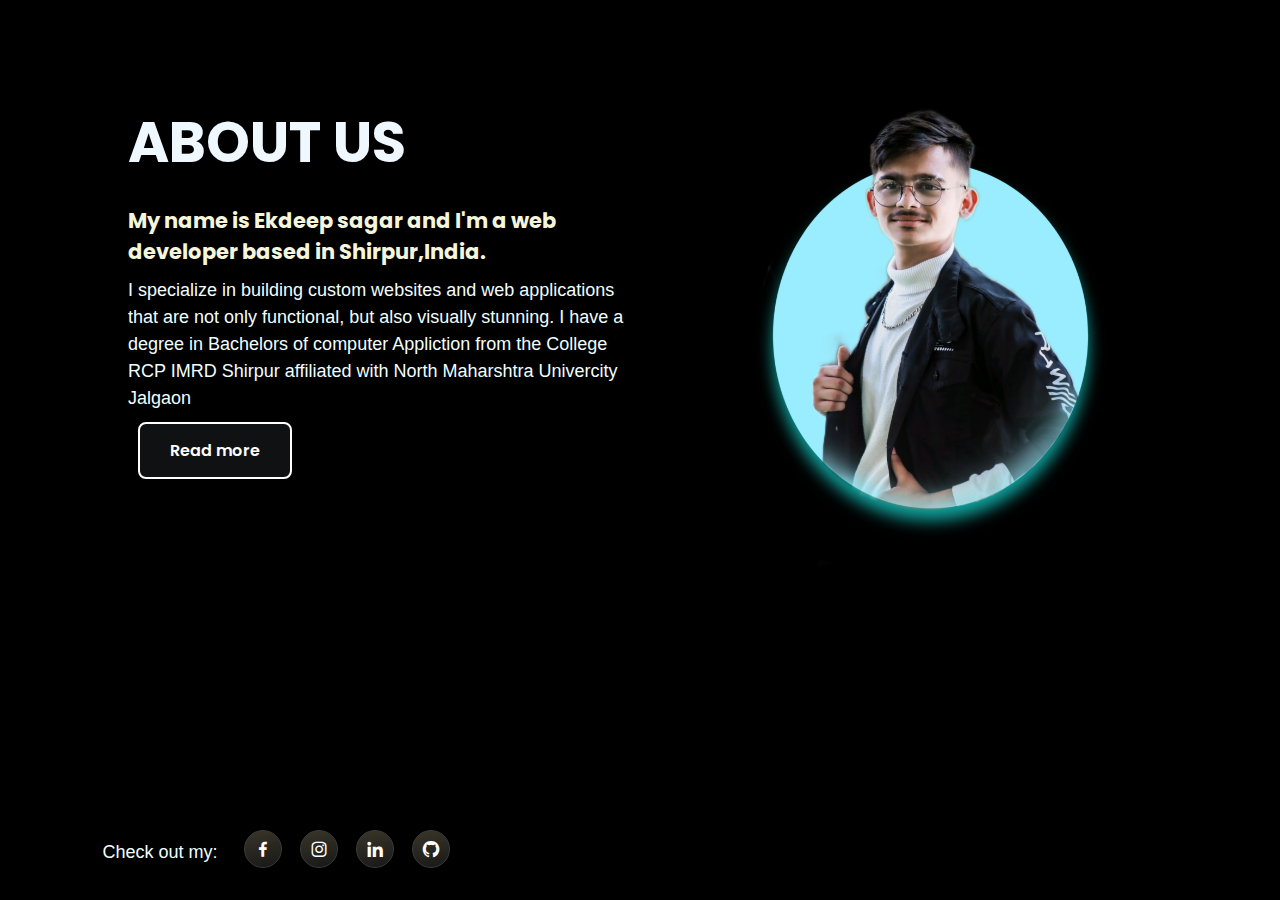
<file: about2.html>
<!DOCTYPE html>
<html lang="en">
<head>
    <meta charset="UTF-8">
    <meta name="viewport" content="width=device-width, initial-scale=1.0">
    <title>Document</title>
    <link rel="stylesheet"  href="saa2.css">

    <meta name="viewport" content="width=device-widthh,initial-scale=1.0">




    <link rel="stylesheet"
    href="https://unpkg.com/boxicons@latest/css/boxicons.min.css">
    <link rel="preconnect" href="https://fonts.googleapis.com">
  <link rel="preconnect" href="https://fonts.gstatic.com" crossorigin>
  <link href="https://fonts.googleapis.com/css2?family=Poppins:wght@300;400;500;600;700&display=swap" rel="stylesheet">
</head>
<body>
<body >
<body >
<div class="section">
    <div class="container">
        <div class="content-section">
            <div class="title">
                <h1>About us</h1>
            </div>
            <div class="content">
                <input type="checkbox" id="check">
                <h3>My name is Ekdeep sagar and I'm a web developer based in Shirpur,India.</h3>
                <p> I specialize in building custom websites and web applications that are not only functional, but also visually stunning. 
                    I have a degree in Bachelors of computer Appliction from the College RCP IMRD Shirpur affiliated with North Maharshtra Univercity Jalgaon </p>
                  <div class="content1">
                    <p>have to become a Software  My key strengths include proficiency in HTML, CSS, JavaScript, and React, as well as a keen eye for detail and a love of problem-solving. 
                        I'm also highly collaborative and love working with clients to bring their vision to life</p>
                  </div>   
                    
                    <label for="check">
                        Read  more   </label>
                      
                        <div class="share">
                            <p>Check out my:</p>
                          
                        <div class="social">
                          
                          <a href="#"><i class='bx bxl-facebook'></i></a>
                          <a href="#"><i class='bx bxl-instagram'></i></a>
                          <a href="#"><i class='bx bxl-linkedin'></i></a>
                          <a href="#"><i class='bx bxl-github'></i></a>
                        </div>
                        </div>

            </div>
        </div>
        
        <div class="image-section">
            <img src="aboutimg.png">
        </div>
       
       
    </div>
    
</div>

</body>
</html>
</file>
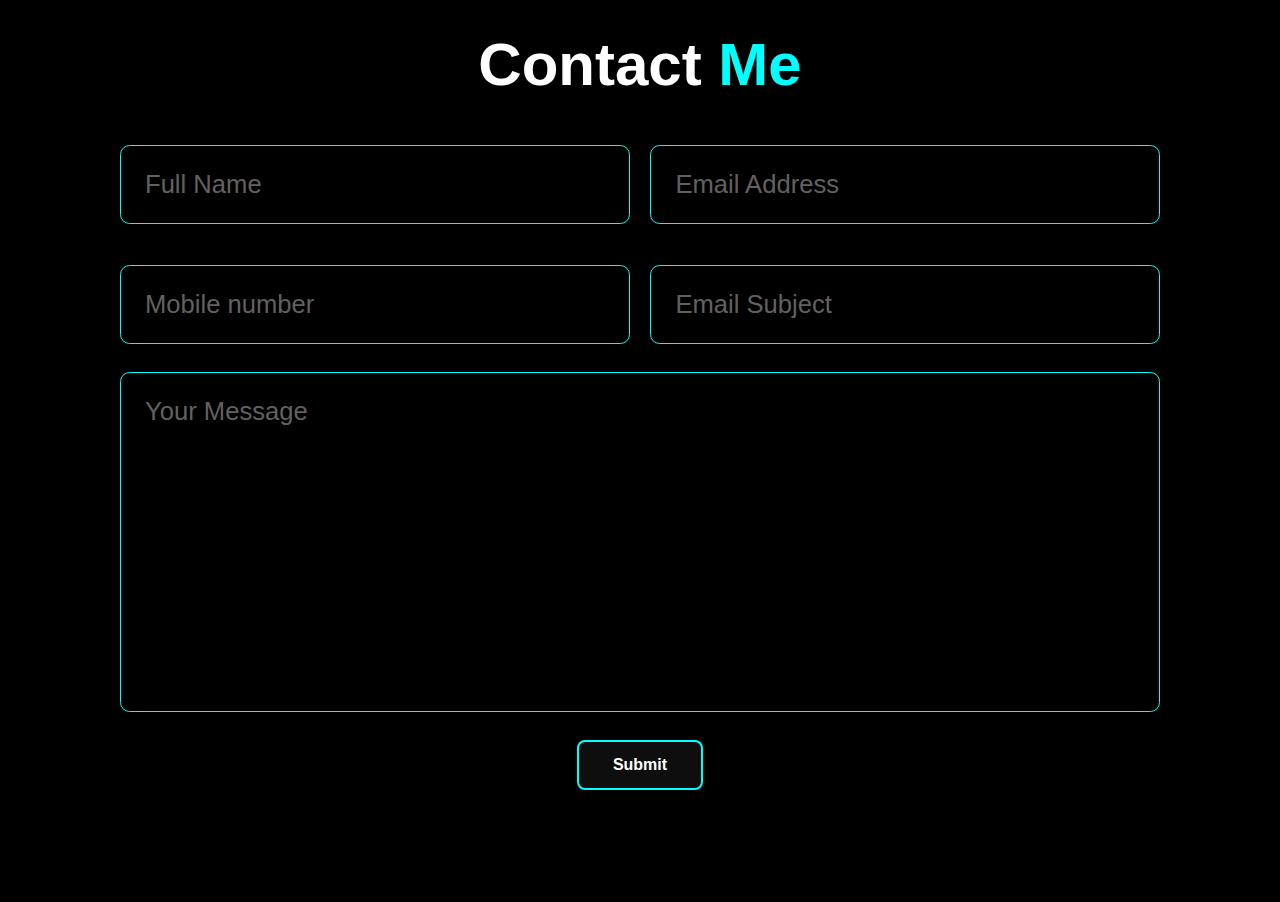
<file: contact.html>
<!DOCTYPE html>
<html lang="en">
<head>
    <meta charset="UTF-8">
    <meta name="viewport" content="width=device-width, initial-scale=1.0">
    <title>contact me </title>
    <link rel="stylesheet" href="sa4.css">
</head>
<body>
    <section class="contact" id="contact">
        <h1 class="sub-title">
         Contact <span>Me</span>
         </h1>

        <form action="#" onsubmit="sendEmail(); reset(); return false;">
            <div class="input-box">
                <div class="input-field">
                    <input type="text" placeholder="Full Name" id="name" >
                    <span class="focus"></span>
                   <!--  <div class="eorror-text">Full Name can't be blank</div>-->
                </div>
                <div class="input-field">
                    <input type="text" placeholder="Email Address" id="email">
                    <span class="focus"></span>
                 <!--    <div class="eorror-text"> Email Address can't be blank</div>-->
                </div>
            </div>

            <div class="input-box">
                <div class="input-field">
                    <input type="number" placeholder="Mobile number" id="namber" >
                    <span class="focus"> </span>
                    <!-- <div class="eorror-text">Mobile number can't be blank</div>-->
                </div>
                <div class="input-field">
                    <input type="text" placeholder="Email Subject" id="subjet" >
                    <span class="focus"> </span>
                    <!--<div class="eorror-text">Email Subject can't be blank</div>-->
                </div>
            </div>
            <div class="textarea-field">
                <textarea name="" id="message" cols="30" rows="10" placeholder="Your Message" autocomplete="off"></textarea>
                <span class="focus"> </span>
               <!--  <div class="eorror-text">message can't be blank</div>-->
            </div>
            <div class="main-btn">
                <button type="submit" class="btn">Submit</button>
            </div>
        </form>
    </section>
    

<script src=" https://smtpjs.com/v3/smtp.js"></script>
<script>
    var btn= document.getElementById("btn");
    btn.addEventListener('click',function(e)
    {
        e.preventDefault()
        Email.send({
    Host : "smtp.gmail.com",
    Username : "ekdeepsagar756@gmail.com",
    Password : "EkdeepSagar@123",
    To : 'ekdeepsagar756@gmail.com',
    From : "you@isp.com",
    Subject : "This is the subject",
    Body : "And this is the body"
}).then(
  message => alert(message)
);


    })
   
</script>

</body>
</html>
</file>
<file: cv.html>
<html>
    <head>
        <link href="sa5.css" rel="stylesheet">
    </head>
    <body>
        
        <div class="home-img">
            <embed src="Ekdeeep-jagdish-sagar-Resume.pdf" type="application/pdf" >
           
            </div>
          
            
    </body>
</html>
</file>
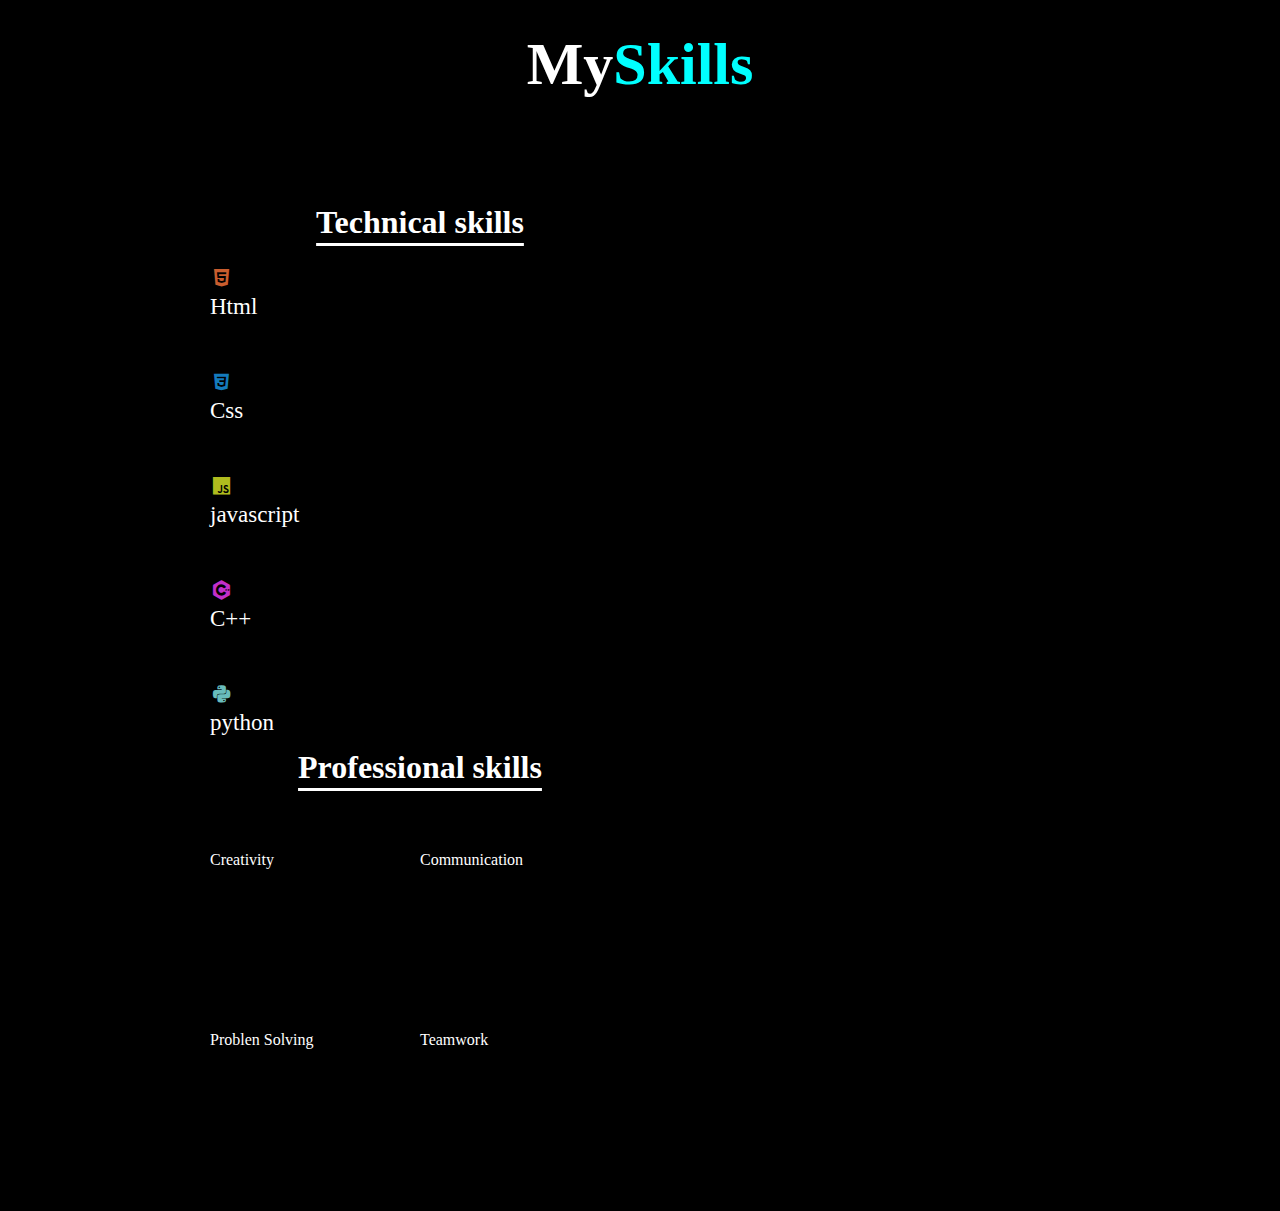
<file: sk.html>
<!DOCTYPE html>
<html lang="en">
<head>
    <meta charset="UTF-8">
    <meta name="viewport" content="width=device-width, initial-scale=1.0">
    <title>skills </title>
    <link rel="stylesheet"  href="sk3.css">
    <link href='https://unpkg.com/boxicons@2.1.4/css/boxicons.min.css' rel='stylesheet'>

   
</head>
<body> 
 <h1 class="sub-title">
    My<span>Skills</span>
 </h1>

 <section>
    <div class="container1" id="Skills">
        <h1 class="heading">Technical skills</h1>
        <div class="Technical-bars">
            <div class="bar"><i style="color:#c95d2e;"   class='bx bxl-html5'></i>
            <div class="indfo">
                <span>Html</span>
            </div>
            <div class="progress-line html">
                <span></span>
            </div>
        </div>
        <div class="bar"><i style="color:#147bbc;" class='bx bxl-css3'></i>
            <div class="indfo">
                <span>Css</span>
            </div>
            <div class="progress-line css">
                <span></span>
            </div>
        </div>
        <div class="bar"><i style="color: #b0bc1e;" class='bx bxl-javascript'></i>
            <div class="indfo">
                <span>javascript</span>
            </div>
            <div class="progress-line javascript">
                <span></span>
            </div>
        </div>
        <div class="bar"><i style="color:#c32ec9;" class='bx bxl-c-plus-plus'></i>
            <div class="indfo">
                <span>C++</span>
            </div>
            <div class="progress-line c-plus-plus">
                <span></span>
            </div>
        </div>
        <div class="bar"><i style="color:#69BcBc;" class='bx bxl-python'></i>
            <div class="indfo">
                <span>python</span>
            </div>
            <div class="progress-line python">
                <span></span>
            </div>
        </div>
        </div>
    </div>


    <div class="container1">
        <h1 class="heading1">Professional skills</h1>
        <div class="radial-bars">

            <div class="radial-bar">
                <svg x="0px" y="0px" viewbox="0 0 200 200">
                    <circle class="progress-bar" cx="100" cy="100" r="80"></circle>
                    <circle class="path path-1" cx="100" cy="100" r="80"></circle>
                </svg>
                <div class="percentage">90%</div>
                <div class="text">Creativity</div>
            </div>
            <div class="radial-bar">
                <svg x="0px" y="0px" viewbox="0 0 200 200">
                    <circle class="progress-bar" cx="100" cy="100" r="80"></circle>
                    <circle class="path path-2" cx="100" cy="100" r="80"></circle>
                </svg>
                <div class="percentage">65%</div>
                <div class="text">Communication</div>
            </div>
            <div class="radial-bar">
                <svg x="0px" y="0px" viewbox="0 0 200 200">
                    <circle class="progress-bar" cx="100" cy="100" r="80"></circle>
                    <circle class="path path-3" cx="100" cy="100" r="80"></circle>
                </svg>
                <div class="percentage">75%</div>
                <div class="text">Problen Solving</div>
            </div>
            <div class="radial-bar">
                <svg x="0px" y="0px" viewbox="0 0 200 200">
                    <circle class="progress-bar" cx="100" cy="100" r="80"></circle>
                    <circle class="path path-4" cx="100" cy="100" r="80"></circle>
                </svg>
                <div class="percentage">85%</div>
                <div class="text">Teamwork</div>
            </div>
        </div>
    </div>
 </section>
    </body>
    </html>
</body>
</html>
</file>
<file: saa2.css>
@import url('https://fonts.googleapis.com/css2?family=Poppins:wght@300;400;500;600;700&display=swap');

*{
    margin: 0px;
    padding: 0px;
    box-sizing: border-box;
    
    font-family: 'Poppins', sans-serif;
}
.section{
    width: 100%;
    min-height: 100vh;
    background-color:black;
}
.container{
    width: 80%;
    display: block;
    margin: auto;
    padding-top: 100px;
}
.content-section{
    float: left;
     width: 50%;

}
.image-section{
    float: right;
    
    width: 40%;
}
.image-section img{
    width: 92%;
    height: auto;
}
.content-section .title{
    text-align: left;
    text-transform: uppercase;
    font-size: 28px;
    color: aliceblue;
}
.content-section .content h3{
    margin-top: 20px;
    color: beige;
    font-size: 21px;
    
}
.content-section .content p{
    margin-top: 10px;
    font-family: sans-serif;
   font-size: 18px;
   line-height: 1.5;
   color: azure;
}



.content-section .content .button{
    margin-top: 50px;
}
.content-section .content .button a{
    display: inline-block;
    padding: 14px 30px;
    background: #101112;
    color: white;
    border: 2px solid  white;
    font-size: 16px;
    font-weight: 600;
    border-radius: 8px;
    transition: all 0.6s ease-in-out;
    text-decoration-thickness: 0;
}
.content-section .content .button a:hover{
    transform: translateY(-5px);
    background:transparent;
    border: 2px solid  #00ffff;
    color: #00FFFF;
}



.share{
    position: absolute;
    bottom: 2rem;
    left: 8%;
    display: flex;
   align-items: last baseline;
    
}
.share p{
    font-size: 12px;
     color: var(--text-color);
     margin-right: 20px ;
     text-align: left;
}
.social i{
    display: inline-flex;
    align-items: center;
    justify-content: center;
    height: 38px;
    width: 38px;
    background:  linear-gradient(130130.08deg, #383528 0% , #191919 100%);
    box-shadow:  0px 20px 40px #00000070;
    border:1px solid #3b3b3b;
     border-radius:50% ;
     color:white;
     font-size: 20px;
     margin: 0 7px;
     transition: all 0.6s ease-in-out;
}
.social i:hover{
    transform: translateY(-10px);
    color:#00FFFF;
}



#check {
    display: none

}
.content1{
    display: none;
}

label{
    margin: 10px;
    color: #00ffff;
    display: inline;

    padding: 14px 30px;
    background: #101112;
    color: white;
    border: 2px solid  white;
    font-size: 16px;
    font-weight: 600;
    border-radius: 8px;
  
    
    cursor: pointer;
    display: inline-block;
}

label:hover{
    transform: translateY(-5px);
    background:transparent;
    border: 2px solid  #00ffff;
    color: #00FFFF;
}



#check:checked ~ .content1{
    display: block;
}

#check:checked ~ label{
   visibility: hidden;
 
}
/* #check:checked ~ label:after{
    content: 'Show less';
    display: block;
    visibility: visible;
    padding: 14px 25px;
    background: #101112;
    color: #00ffff;
    border: 2px solid  #00ffff;
    font-size: 16px;
    font-weight: 600;
    border-radius: 8px;
    
}
#check:checked ~ label:hover{
    transform: translateY(-5px);
    background:transparent;
    border: 2px solid  #00ffff;
    color: #00FFFF;
}*/



@media screen and (max-width:750px){
    
    
    
    .content-section .title{
        text-align: center;
        text-transform: uppercase;
        font-size: 28px;
        
    }
    .content-section{
        width: 100%;
        height: 100%;
        flex-direction: column;
        margin: 0px;
        padding: 0px 30px;
    }
    .content-section .content .button{
        width: 100%;
        margin: 30px 0px ;
    }

    .content-section .content h3{
        font-size: 20px;
    }
    .content-section .content p{
        font-size: 15px;
    }
    label   {
        font-size: 16px;
        padding: 8px 16px;
    }
    .image-section {
        align-items: center;
    }
    .image-section img{
       width: 250px;
       height: 350px;
       float: left;
    }
    
}
@media screen and (max-width:650px){
    

    
    
    .content-section .title{
    
        text-align: center;
          padding: 0%;
        font-size: 16px;
        
    }
    .content-section{
        width: 100%;
        height: 100%;
       background:black;
        flex-direction: column;
        margin: 0px;
        padding: 0px 20px;
    }
    .content-section .content .button{
        width: 100%;
        margin: 50px 0px ;
    }

    .content-section .content h3{
        font-size: 16px;
    }
    .content-section .content p{
        font-size: 14px;
    
    }
   
    label   {
        display: none;
        font-size: 16px;
        padding: 8px 16px;
    }
    .image-section img{
       width: 320px;
       height: 400px;
    
    }
    .image-section {
        float: left;
        
    }
    .share{
        position: absolute;
        bottom: 2rem;
        left: 2%;
        display: none;
       align-items: last baseline;
        
    }
    
    .social i{
        display: inline-flex;
        align-items: center;
        justify-content: center;
        height: 25px;
        width: 25px;
        background:  linear-gradient(130130.08deg, #383528 0% , #191919 100%);
        box-shadow:  0px 20px 40px #00000070;
        border:1px solid #3b3b3b;
         border-radius:50% ;
         color:white;
         font-size: 20px;
         margin: 0 7px;
         transition: all 0.6s ease-in-out;
    }

}
@media (max-width:400px){
  
    .share{
        position: absolute;
        
        left: 2%;
        display: none;
       align-items: last baseline;
    
        
    }
    .content-section .title{
    
        text-align: center;
          padding: 0%;
        font-size: 14px;
        
    }
    .content-section{
        width: 100%;
        height: 100%;
       background:black;
        flex-direction: column;
        margin: 0px;
        padding: 0px 18px;
    }
    .content-section .content .button{
        width: 100%;
        margin: 30px 0px ;
    }

    .content-section .content h3{
        font-size: 15px;
    }
    .content-section .content p{
        font-size: 13px;
    
    }
    .image-section img{
        width: 300px;
        height: 350px;
     
     }
    
    .social i{
      
        display: none;
        height: 25px;
        width: 25px;
        background:  linear-gradient(130130.08deg, #383528 0% , #191919 100%);
        box-shadow:  0px 20px 40px #00000070;
        border:1px solid #3b3b3b;
         border-radius:50% ;
         color:white;
         font-size: 20px;
         margin: 0 7px;
         transition: all 0.6s ease-in-out;
    }
     .image-section{
        width: 100%;
        height: 100;
     }
    
}
</file>
<file: sa4.css>
*{
    margin: 0;
    padding: 0;
    box-sizing: border-box;
    text-decoration: none;
    border: none;
    outline: none;
    scroll-behavior: smooth;
    font-family: 'poppins',sans-serif;
}
body{
    color: white;
    background: black;
}
.sub-title{
    text-align: center;
    font-size: 60px;
    padding-bottom: 25px;
    padding-top: 30px;
}
.sub-title span{
    color: aqua;
}
.menu-btn{
    background: linear-gradient(130.08deg, #383528 0%, #191919 100%);
    box-shadow: 0px 20px 40px  #081b29;
    border: 1px solid #3b3b3b;
    padding: 10px 20px;
    border-radius: 100px;
    display: flex;
    align-items: center;
    cursor: pointer;

}
#menu-icon{
    font-size: 28px;
    margin-left: 10px;
    z-index: 6;
}
.btn{
    display: inline-block;
    padding: 14px 34px;
    background:  #0e0e0e;
    color: white;
    border: 2px solid #00FFFF;
    font-size: 16px;
    font-weight: 600;
    border-radius: 8px;
    transition: all 0.6s ease-in-out;
}
.btn:hover{
    transform: translateY(-5px);
    background:transparent;
    border: 2px solid #00FFFF;
    color: #00FFFF;
}
.contact{
    min-height: auto;
    padding-bottom: 7rem;
}
.contact form{
    max-width: 65rem;
    margin: 0 auto;
    text-align: center;
}
.contact form .input-box{
    position: relative;
    display: flex;
    justify-content: space-between;
    flex-wrap: wrap;
}
.contact form .input-box .input-field{
    position: relative;
    width: 49%;
    margin: 1.3rem 0;
}
.contact form .input-box .input-field input,
.contact form .textarea-field textarea{
     width: 100%;
     height: 100%;
     padding: 1.5rem;
     font-size: 1.6rem;
    color: var(--text-color);
    background: transparent;
    border-radius: .6rem;
    border: .1rem solid #00FFFF;
}
.contact form .input-box .input-field input::placeholder,
.contact form .textarea-field textarea::placeholder{
    color: rgb(99, 96, 96);
}

.contact form .textarea-field{
    position: relative;
    margin: .4rem 0 1.8rem;
    display: flex;
}
.contact form .textarea-field textarea{
    resize: none;
}
.contact form .btn-box.btns .btn{
    cursor: pointer;
}

.eorror-text{
    font-size: 14.5px;
    color: red;
    text-align: left;
    margin: 1px 0 10px;
}




@media (max-width:450px){

    .contact form{
        max-width: 65rem;
        margin: 0 auto;
        text-align: center;
       
    }
    .contact form .input-box{
        
         
        flex-direction: column;
        position: relative;
        display: flex;
        justify-content: space-between;
        flex-wrap: wrap;
        
    }
    .contact form .input-box .input-field input,
.contact form .textarea-field textarea{
    text-align: left;
     width: 400px;
     margin: 10px;
     height: 100%;
     padding: 1.2rem;
     font-size: 1.2rem;
    color: var(--text-color);
    background: transparent;
    border-radius: .8rem;
    border: .1rem solid #00FFFF;
}


}
@media (max-width:360px){
    .sub-title{
        text-align: center;
        font-size: 40px;
        padding-bottom: 25px;
        padding-top: 30px;
    }
    .sub-title span{
        color: aqua;
    }

    .contact form{
        max-width: 65rem;
        margin: 0 auto;
        text-align: center;
       
    }
    .contact form .input-box{
        
         
        flex-direction: column;
        position: relative;
        display: flex;
        justify-content: space-between;
        flex-wrap: wrap;
        
    }
    .contact form .input-box .input-field input,
.contact form .textarea-field textarea{
    text-align: left;
     width: 330px;
     margin: 10px;
     height: 100%;
     padding: 1.0rem;
     font-size: 1.2rem;
    color: var(--text-color);
    background: transparent;
    border-radius: .8rem;
    border: .1rem solid #00FFFF;
}


}
</file>
<file: sa5.css>
*{
    background: #121111;
   
}
.home-img{
    
    width: 100%;
    height: 100%;
   /* justify-items: right;*/
   

}
.home-img embed{
    width: 100%;
    height: 100%;
   /* padding-left: 50%;*/
}
</file>
<file: sk3.css>
*{
    margin: 0;
    padding: 0;
    box-sizing: border-box;
    font-family: 'poppins' sans-serif;
    margin-bottom: 5px;
    
}
body{
    color: white;
    background: black;
}
.sub-title{
    text-align: center;
    font-size: 60px;
    padding-bottom: 25px;
    padding-top: 30px;
}
.sub-title span{
    color: aqua;
}
section{
    display: flex;
    flex-wrap: wrap;
}
.container1{
width: 600px;
height: 500px;
padding: 75px 90px;
margin-left: 120px;
}
.heading{
    text-align: center;
    
    text-decoration: underline;
    text-underline-offset: 10px;
    text-decoration-thickness: 3px;
    margin-bottom: 25px;
}
.heading1{
    padding: 40px;
    text-align: center;
    text-decoration: underline;
    text-underline-offset: 10px;
    text-decoration-thickness: 3px;
    margin-bottom: 25px;
}
.bar{
    font-size: 23px;
}
.Technical-bars .bar{
    margin: 40px 0;
}
.Technical-bars .bar:first-child{
 margin-top: 0;
}
.Technical-bars .bar:last-child{
    margin-bottom: 0;
}
.Technical-bars .bar .info{
    margin-bottom: 5px;
}
.Technical-bars .bar .info span{
    font-size: 17px;
    font-weight: 500;
    animation: showtext 0.5s 1s linear forwards;
    opacity: 0;
}
.Technical-bars .bar .progress-line {
    position: relative;
    border-radius: 10px;
    width: 100%;
    height: 5px;
    background-color: #000;
    animation: animate 1s cubic-bezier(1,0,0.5,1) forwards;
    transform: scaleX(0);
    transform-origin: left;

}
@keyframes animate{
    100%{
        transform: scaleX(1);
    }
}
.Technical-bars .bar .progress-line span{
    height: 100%;
    background-color: aqua;
    position: absolute;
    border-radius: 10px;
    animation: animate 1s 1s cubic-bezier(1,0,0.5,1) forwards;
    transform: scaleX(0);
    transform-origin: left;
}
.progress-line.html span{
    width: 90%;

}
.progress-line.css span{
    width: 60%;
    
}
.progress-line.javascript span{
    width: 85%;
    
}
.progress-line.c-plus-plus span{
    width: 58%;
    
}
.progress-line.python span{
    width: 75%;
    
}
.progress-line span::after{
    position: absolute;
    padding: 1px 8px;
    background-color: #000;
    color: #fff;
    font-size: 12px;
    border-radius: 3px;
    top: -28px;
    right: -20px;
    animation: showtext 0.5s 1.5s linear forwards;
    opacity: 0;

}
.progress-line.html span::after{
    content: "90%";

}
.progress-line.css span::after{
    content: "60%";
    
}
.progress-line.javascript span::after{
    content: "85%";
    
}
.progress-line.c-plus-plus span::after{
    content: "58%";
    
}
.progress-line.python span::after{
    content: "75%";
    
}
.progress-line span::before{
    content: '';
    position: absolute;
    width: 0;
    height: 0;
    border: 7px solid transparent;
    border-bottom-width: 0px;
    border-right-width: 0px;
    border-top-color: #000;
    top: 10px;
    right: 0;
    animation: showtext 0.5s 1.5s linear forwards;
    opacity: 0;
}
@keyframes showtext{
    100%{
        opacity: 1;
    }
}
.radial-bars{
    width: 100%;
    display: flex;
    flex-wrap: wrap;
    justify-content: space-evenly;
    align-items: flex-start;
}
.radial-bars .radial-bar{
    width: 50%;
    height: 170px;
    margin-bottom: 10px;
    position: relative;
}
.radial-bars .radial-bar svg{
    position: absolute;
    top: 50%;
    left: 50%;
    transform: translate(-50%, -50%) rotate(-90deg);
    width: 120px;
    height: 160px;
}
.radial-bars .radial-bar .progress-bar{
    stroke-width: 10;
    stroke: black;
    fill: transparent;
    stroke-dasharray: 502;
    stroke-dashoffset: 502;
    animation: animate-bar 1s linear forwards;

}
@keyframes animate-bar{
    100%{
        stroke-dashoffset: -1;
    }
}
.path{
    stroke-width: 10;
    stroke:aqua;
    fill: transparent;
    stroke-dasharray: 502;
    stroke-dashoffset: 502;
    stroke-linecap: round;
}
.path-1{animation: animate-path1 1s 1s linear forwards;}
.path-2{animation: animate-path1 1s 1s linear forwards;}
.path-3{animation: animate-path1 1s 1s linear forwards;}
.path-4{animation: animate-path1 1s 1s linear forwards;}

@keyframes animate-path1{
    100%{
        stroke-dashoffset: 90;
    }
}
@keyframes animate-path12{
    100%{
        stroke-dashoffset: 175;
    }
}
@keyframes animate-path1{
    100%{
        stroke-dashoffset: 125;
    }
}
@keyframes animate-path1{
    100%{
        stroke-dashoffset: 75;
    }
}
.radial-bar .percentage{
    position: absolute;
    top: 50%;
    left: 50%;
    transform: translate(-50%,-50%);
    font-size: 500;
    animation: showtext 0.5 1s linear forwards;
    opacity: 0;
}
.progress-bar .text{
    width: 100%;
    position: absolute;
    text-align: center;
    left: 50%;
    bottom: -5px;
    transform: translate(-50%);
    font-size: 17px;
    font-weight: 500;
    animation: showtext 0.5s 1s linear forwards;
    opacity: 0;
}

@media (max-width :750px) {
    .container1{
        margin-left: 10px;
        margin: 5px;
        padding: 25px 30px;
    }
  
    .heading{
        margin-bottom: 30px;
        padding: 0%;
       }
       .heading1{
        margin-bottom: 30px;
        padding: 45px
           
    .bar{
        font-size: 23px;
        margin-left: 10px;
      
    }
}
</file>
